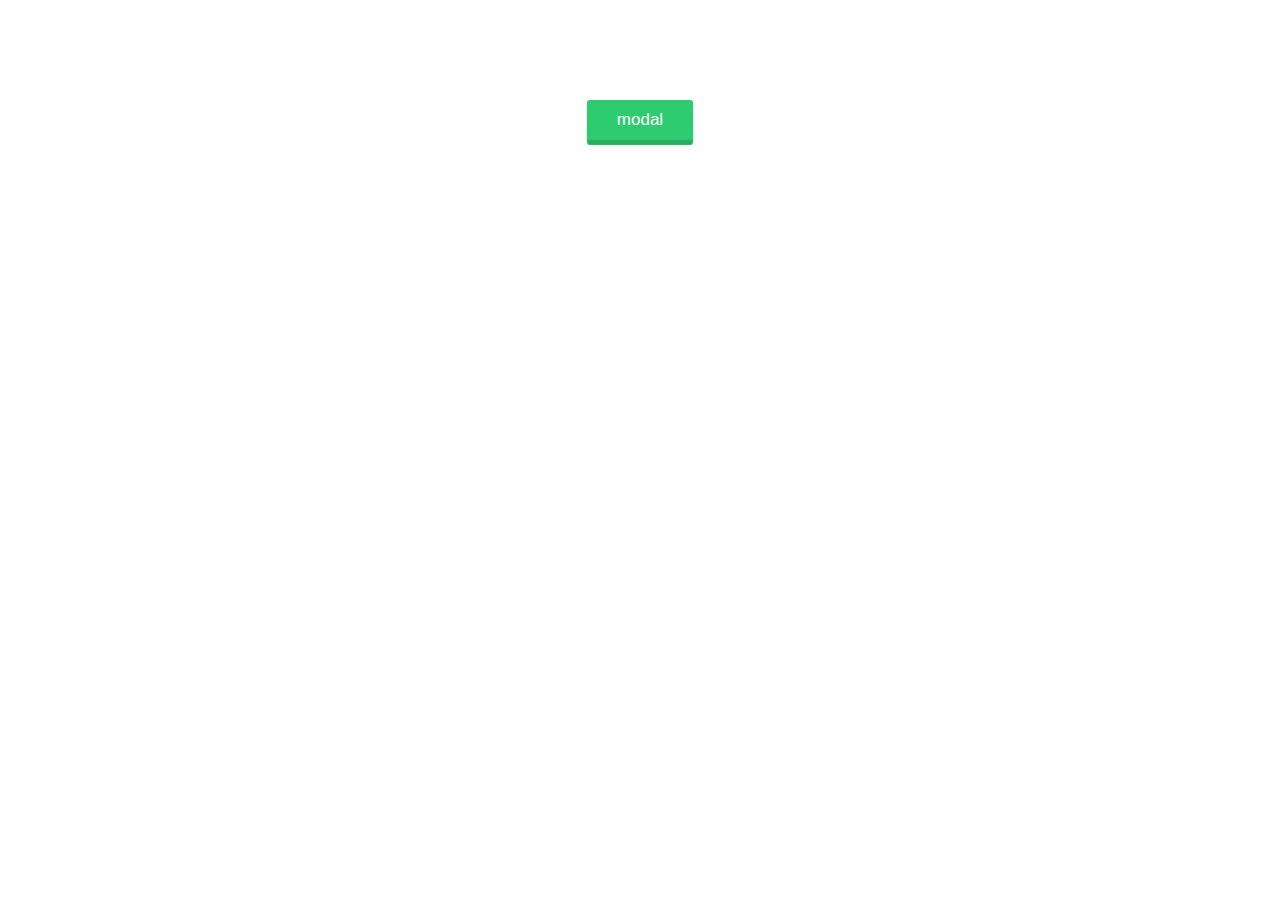
<file: Modal/index.html>
<!DOCTYPE html>
<html lang="en">
<head>
    <meta charset="UTF-8">
    <meta name="viewport" content="width=device-width, initial-scale=1.0">
    <meta http-equiv="X-UA-Compatible" content="ie=edge">
    <script src="./index.js"></script>
    <link rel="stylesheet" href="./index.css">
    <title>Modal</title>
    <style>
        .bg {
            background: pink;
            border-radius: 10px;
            width: 500px;
            height: 600px;
        }
    </style>
</head>
    <button class="trigger-button">modal</button>
<body>
    <script type="text/javascript">
        var btn = document.querySelector('button');
        var modal = new Modal({
            content: '<div style="height: 100px">hello,I am a div</div>',
            modal: 'bg'
        });

        btn.onclick = function () {
            modal.open();
        }

        
    </script>
</body>
</html>
</file>
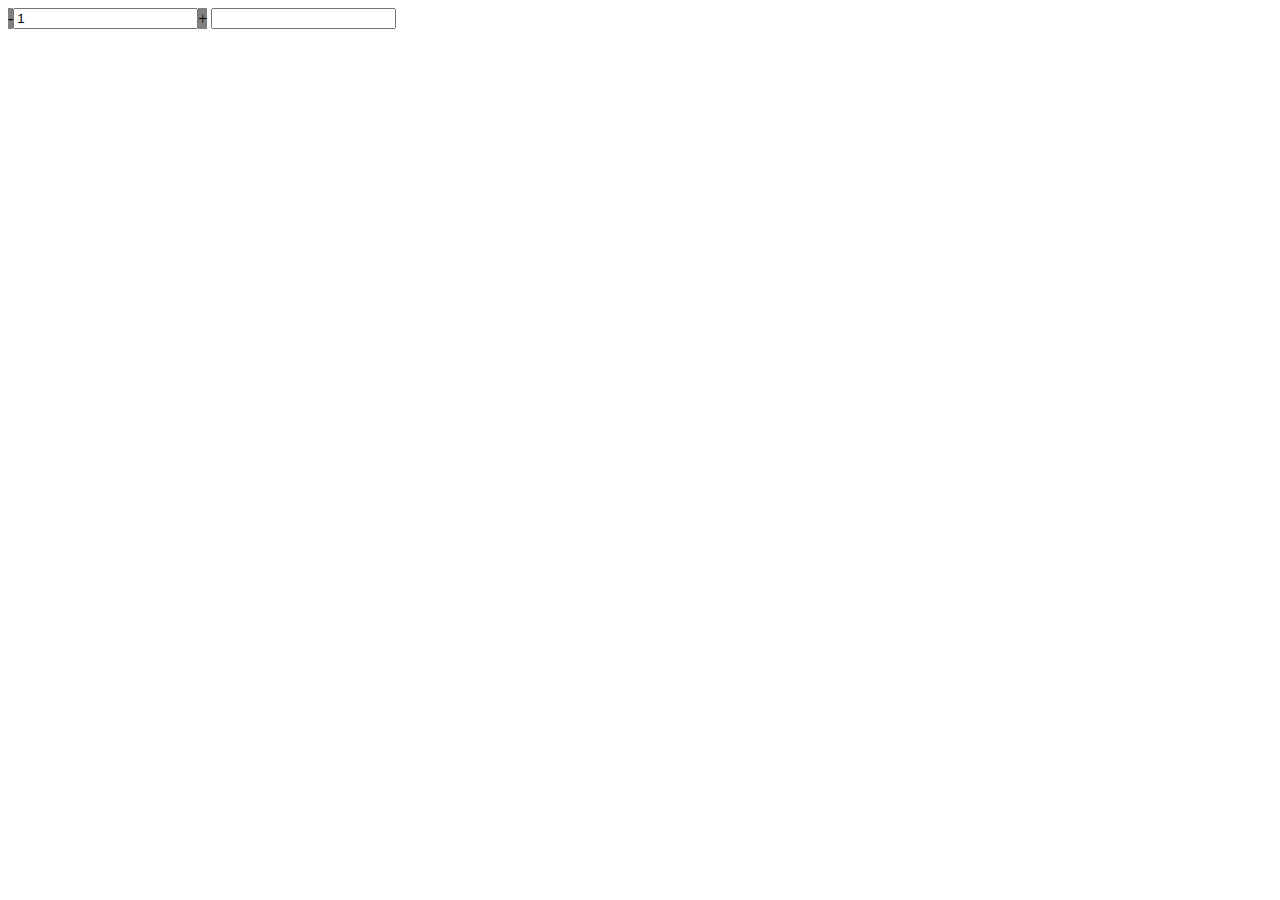
<file: Number/index.html>
<!DOCTYPE html>
<html lang="en">
<head>
    <meta charset="UTF-8">
    <meta name="viewport" content="width=device-width, initial-scale=1.0">
    <meta http-equiv="X-UA-Compatible" content="ie=edge">
    <script src="./Number.js"></script>
    <title>Number</title>
</head>
<body>
    <div id="chooseNumber"></div>
    <input type="text" onkeyup="show(event)">
    <!-- <input type="text"> -->
    <!-- <input type="text"> -->
    <script type="text/javascript">
        function show(event){
            console.log('keycode ' + event.keyCode);
            console.log('charCode ' + event.charCode);
            console.log(typeof parseInt(String.fromCharCode(event.keyCode),10));
        }
        var a = document.getElementById('chooseNumber');
        console.log(a);
        var choose = new Number();
        choose.init(a);
    </script>
</body>
</html>
</file>
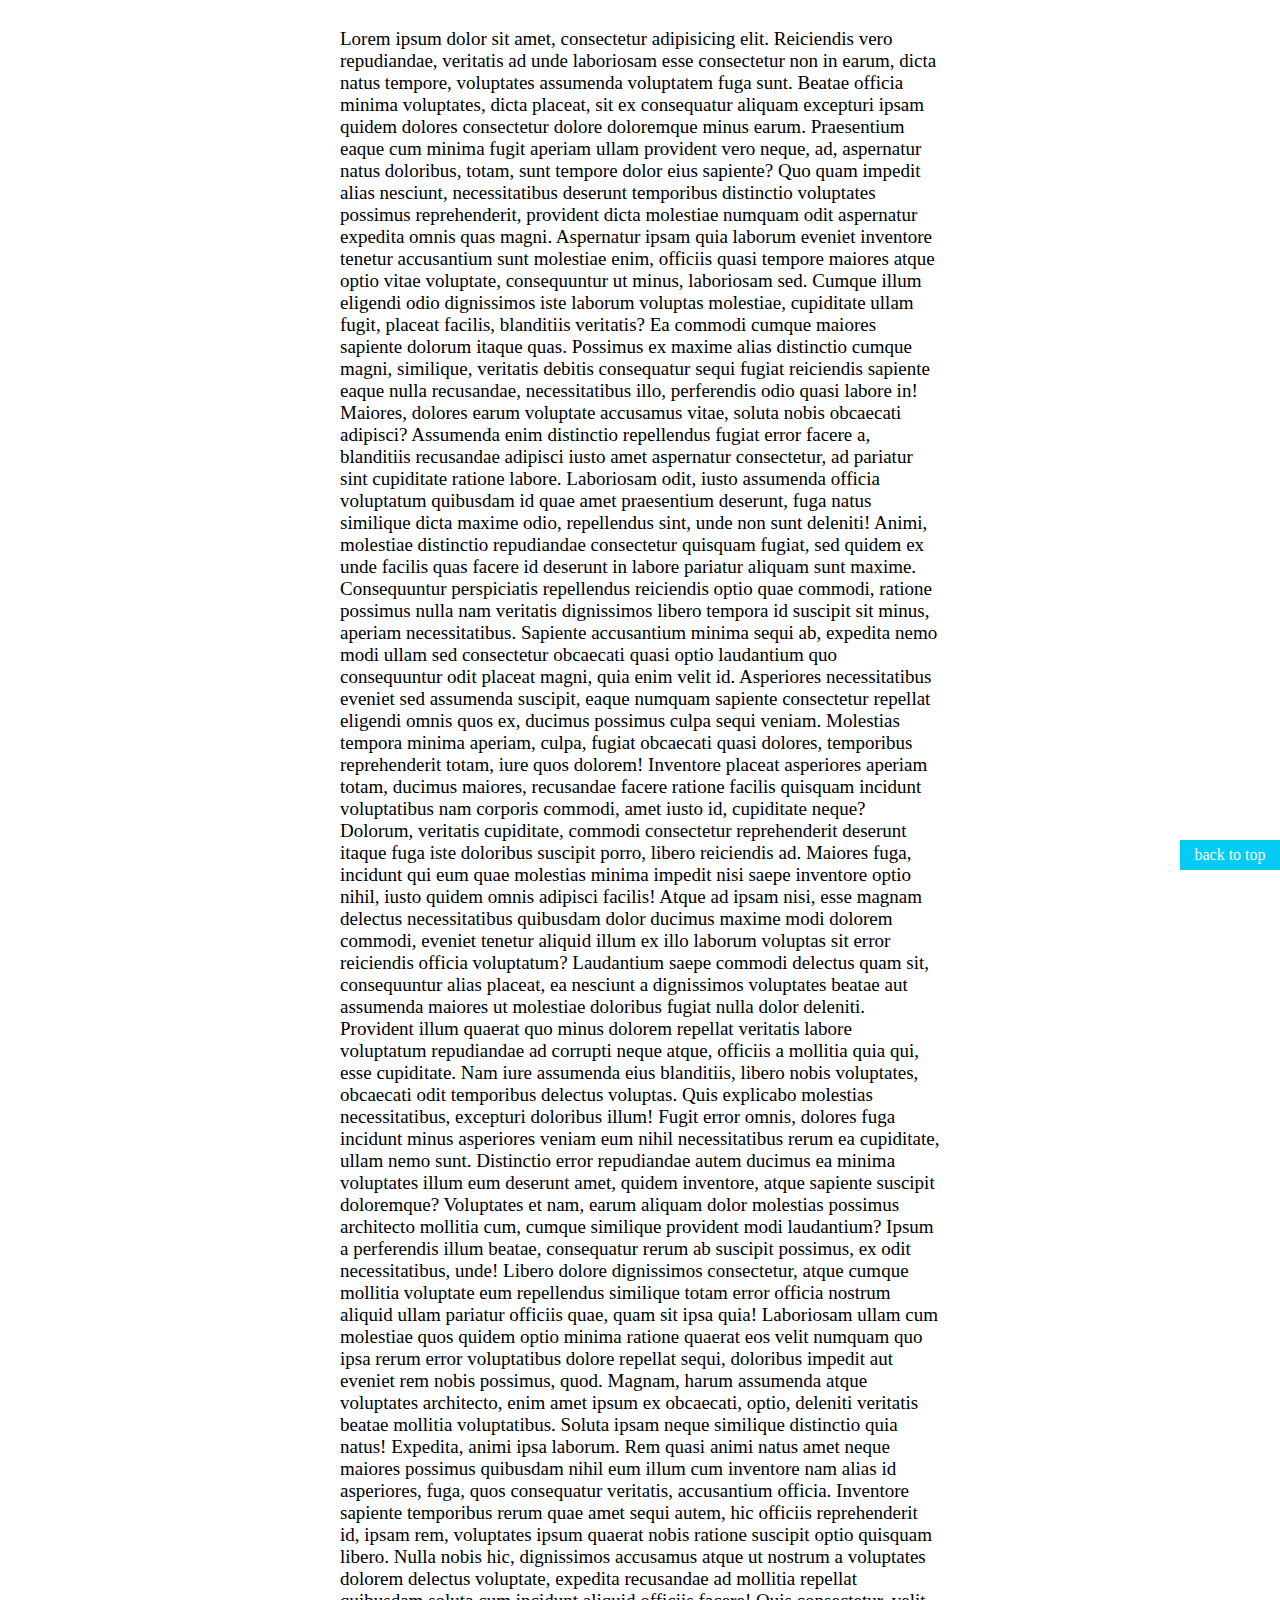
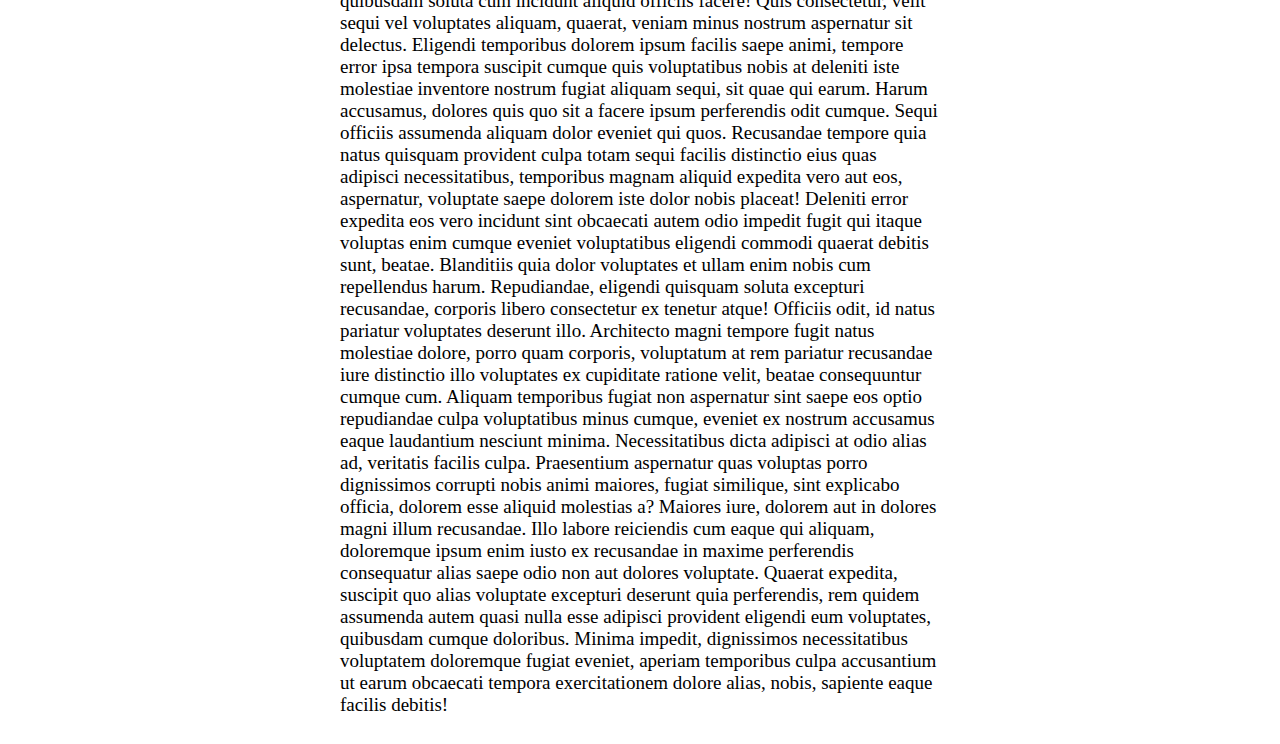
<file: BackToTop/test.html>
<!DOCTYPE html>
<html lang="en">
<head>
    <meta charset="UTF-8">
    <meta name="viewport" content="width=device-width, initial-scale=1.0">
    <meta http-equiv="X-UA-Compatible" content="ie=edge">
    <script src="./BackToTop.js"></script>
    <title>Document</title>
    <style>
        article {
            width: 600px;
            padding: 20px 10px;
            font-size: 19px;
            margin: auto;
        }
        .back-to-top {
            text-align: center;
            position: fixed;
            width: 100px;
            height: 30px;
            line-height: 30px;
            background: rgb(2, 204, 244);
            color: #fff;
            cursor: pointer;
            right: 0;
            bottom: 30px;
        }
    </style>
</head>
<body>
    <article class="">
        Lorem ipsum dolor sit amet, consectetur adipisicing elit. Reiciendis vero repudiandae, veritatis ad unde laboriosam esse consectetur non in earum, dicta natus tempore, voluptates assumenda voluptatem fuga sunt. Beatae officia minima voluptates, dicta placeat, sit ex consequatur aliquam excepturi ipsam quidem dolores consectetur dolore doloremque minus earum. Praesentium eaque cum minima fugit aperiam ullam provident vero neque, ad, aspernatur natus doloribus, totam, sunt tempore dolor eius sapiente? Quo quam impedit alias nesciunt, necessitatibus deserunt temporibus distinctio voluptates possimus reprehenderit, provident dicta molestiae numquam odit aspernatur expedita omnis quas magni. Aspernatur ipsam quia laborum eveniet inventore tenetur accusantium sunt molestiae enim, officiis quasi tempore maiores atque optio vitae voluptate, consequuntur ut minus, laboriosam sed. Cumque illum eligendi odio dignissimos iste laborum voluptas molestiae, cupiditate ullam fugit, placeat facilis, blanditiis veritatis? Ea commodi cumque maiores sapiente dolorum itaque quas. Possimus ex maxime alias distinctio cumque magni, similique, veritatis debitis consequatur sequi fugiat reiciendis sapiente eaque nulla recusandae, necessitatibus illo, perferendis odio quasi labore in! Maiores, dolores earum voluptate accusamus vitae, soluta nobis obcaecati adipisci? Assumenda enim distinctio repellendus fugiat error facere a, blanditiis recusandae adipisci iusto amet aspernatur consectetur, ad pariatur sint cupiditate ratione labore. Laboriosam odit, iusto assumenda officia voluptatum quibusdam id quae amet praesentium deserunt, fuga natus similique dicta maxime odio, repellendus sint, unde non sunt deleniti! Animi, molestiae distinctio repudiandae consectetur quisquam fugiat, sed quidem ex unde facilis quas facere id deserunt in labore pariatur aliquam sunt maxime. Consequuntur perspiciatis repellendus reiciendis optio quae commodi, ratione possimus nulla nam veritatis dignissimos libero tempora id suscipit sit minus, aperiam necessitatibus. Sapiente accusantium minima sequi ab, expedita nemo modi ullam sed consectetur obcaecati quasi optio laudantium quo consequuntur odit placeat magni, quia enim velit id. Asperiores necessitatibus eveniet sed assumenda suscipit, eaque numquam sapiente consectetur repellat eligendi omnis quos ex, ducimus possimus culpa sequi veniam. Molestias tempora minima aperiam, culpa, fugiat obcaecati quasi dolores, temporibus reprehenderit totam, iure quos dolorem! Inventore placeat asperiores aperiam totam, ducimus maiores, recusandae facere ratione facilis quisquam incidunt voluptatibus nam corporis commodi, amet iusto id, cupiditate neque? Dolorum, veritatis cupiditate, commodi consectetur reprehenderit deserunt itaque fuga iste doloribus suscipit porro, libero reiciendis ad. Maiores fuga, incidunt qui eum quae molestias minima impedit nisi saepe inventore optio nihil, iusto quidem omnis adipisci facilis! Atque ad ipsam nisi, esse magnam delectus necessitatibus quibusdam dolor ducimus maxime modi dolorem commodi, eveniet tenetur aliquid illum ex illo laborum voluptas sit error reiciendis officia voluptatum? Laudantium saepe commodi delectus quam sit, consequuntur alias placeat, ea nesciunt a dignissimos voluptates beatae aut assumenda maiores ut molestiae doloribus fugiat nulla dolor deleniti. Provident illum quaerat quo minus dolorem repellat veritatis labore voluptatum repudiandae ad corrupti neque atque, officiis a mollitia quia qui, esse cupiditate. Nam iure assumenda eius blanditiis, libero nobis voluptates, obcaecati odit temporibus delectus voluptas. Quis explicabo molestias necessitatibus, excepturi doloribus illum! Fugit error omnis, dolores fuga incidunt minus asperiores veniam eum nihil necessitatibus rerum ea cupiditate, ullam nemo sunt. Distinctio error repudiandae autem ducimus ea minima voluptates illum eum deserunt amet, quidem inventore, atque sapiente suscipit doloremque? Voluptates et nam, earum aliquam dolor molestias possimus architecto mollitia cum, cumque similique provident modi laudantium? Ipsum a perferendis illum beatae, consequatur rerum ab suscipit possimus, ex odit necessitatibus, unde! Libero dolore dignissimos consectetur, atque cumque mollitia voluptate eum repellendus similique totam error officia nostrum aliquid ullam pariatur officiis quae, quam sit ipsa quia! Laboriosam ullam cum molestiae quos quidem optio minima ratione quaerat eos velit numquam quo ipsa rerum error voluptatibus dolore repellat sequi, doloribus impedit aut eveniet rem nobis possimus, quod. Magnam, harum assumenda atque voluptates architecto, enim amet ipsum ex obcaecati, optio, deleniti veritatis beatae mollitia voluptatibus. Soluta ipsam neque similique distinctio quia natus! Expedita, animi ipsa laborum. Rem quasi animi natus amet neque maiores possimus quibusdam nihil eum illum cum inventore nam alias id asperiores, fuga, quos consequatur veritatis, accusantium officia. Inventore sapiente temporibus rerum quae amet sequi autem, hic officiis reprehenderit id, ipsam rem, voluptates ipsum quaerat nobis ratione suscipit optio quisquam libero. Nulla nobis hic, dignissimos accusamus atque ut nostrum a voluptates dolorem delectus voluptate, expedita recusandae ad mollitia repellat quibusdam soluta cum incidunt aliquid officiis facere! Quis consectetur, velit sequi vel voluptates aliquam, quaerat, veniam minus nostrum aspernatur sit delectus. Eligendi temporibus dolorem ipsum facilis saepe animi, tempore error ipsa tempora suscipit cumque quis voluptatibus nobis at deleniti iste molestiae inventore nostrum fugiat aliquam sequi, sit quae qui earum. Harum accusamus, dolores quis quo sit a facere ipsum perferendis odit cumque. Sequi officiis assumenda aliquam dolor eveniet qui quos. Recusandae tempore quia natus quisquam provident culpa totam sequi facilis distinctio eius quas adipisci necessitatibus, temporibus magnam aliquid expedita vero aut eos, aspernatur, voluptate saepe dolorem iste dolor nobis placeat! Deleniti error expedita eos vero incidunt sint obcaecati autem odio impedit fugit qui itaque voluptas enim cumque eveniet voluptatibus eligendi commodi quaerat debitis sunt, beatae. Blanditiis quia dolor voluptates et ullam enim nobis cum repellendus harum. Repudiandae, eligendi quisquam soluta excepturi recusandae, corporis libero consectetur ex tenetur atque! Officiis odit, id natus pariatur voluptates deserunt illo. Architecto magni tempore fugit natus molestiae dolore, porro quam corporis, voluptatum at rem pariatur recusandae iure distinctio illo voluptates ex cupiditate ratione velit, beatae consequuntur cumque cum. Aliquam temporibus fugiat non aspernatur sint saepe eos optio repudiandae culpa voluptatibus minus cumque, eveniet ex nostrum accusamus eaque laudantium nesciunt minima. Necessitatibus dicta adipisci at odio alias ad, veritatis facilis culpa. Praesentium aspernatur quas voluptas porro dignissimos corrupti nobis animi maiores, fugiat similique, sint explicabo officia, dolorem esse aliquid molestias a? Maiores iure, dolorem aut in dolores magni illum recusandae. Illo labore reiciendis cum eaque qui aliquam, doloremque ipsum enim iusto ex recusandae in maxime perferendis consequatur alias saepe odio non aut dolores voluptate. Quaerat expedita, suscipit quo alias voluptate excepturi deserunt quia perferendis, rem quidem assumenda autem quasi nulla esse adipisci provident eligendi eum voluptates, quibusdam cumque doloribus. Minima impedit, dignissimos necessitatibus voluptatem doloremque fugiat eveniet, aperiam temporibus culpa accusantium ut earum obcaecati tempora exercitationem dolore alias, nobis, sapiente eaque facilis debitis!
    </article>
    <div class="back-to-top" id="backToTop"><span>back to top</span></div>
    <script type="text/javascript">
        var toTop = new BackToTop().init(document.getElementById('backToTop'))
    </script>
</body>
</html>
</file>
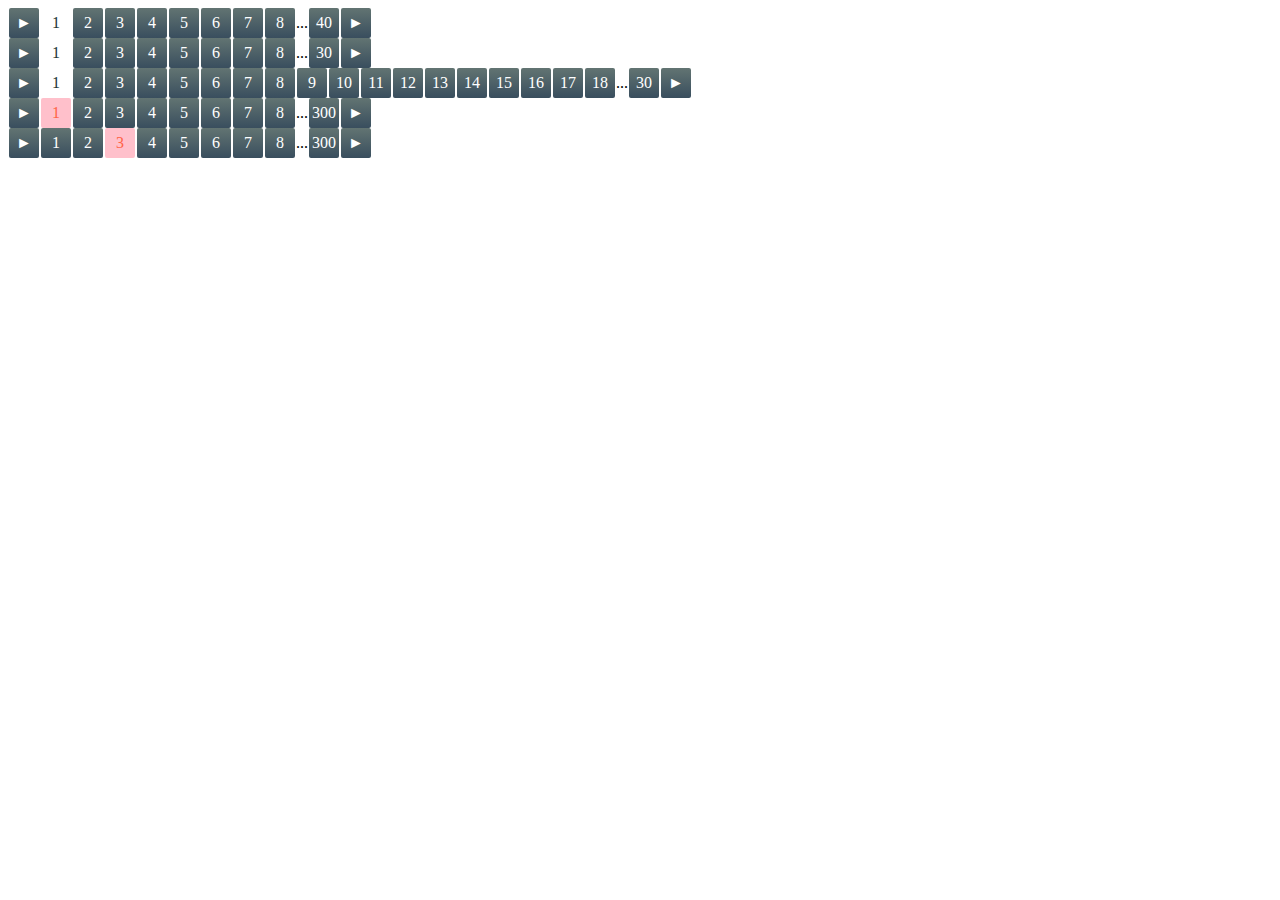
<file: Pigination/test.html>
<!DOCTYPE html>
<html lang="en">
<head>
    <meta charset="UTF-8">
    <meta name="viewport" content="width=device-width, initial-scale=1.0">
    <meta http-equiv="X-UA-Compatible" content="ie=edge">
    <title>Document</title>
    <style media="screen">
        a {
            display: inline-block;
            width: 30px;
            height: 30px;
            line-height: 30px;
            color: #fff;
            text-decoration: none;
            text-align: center;
            background: linear-gradient(to bottom,rgb(98, 116, 114),rgb(57, 78, 94));
            margin: 0 1px;
            border-radius: 2px;
            cursor: pointer;
        }
        .current {
            background: #fff;
            color: #233;
        }
        .pagi {
            background: pink;
            color: tomato;
        }
    </style>
</head>
<body>
    <div id="pagination">

    </div>
    <div id="pagi">

    </div>
    <div id="c">

    </div>
    <div id="d">

    </div>
    <div id="e">

    </div>
    <script src="./pigination.js">
    </script>
    <script type="text/javascript">
    var a = new Pagination()
    a.init(document.getElementById('pagination'),{size: 40})
    console.log(a);
    var b = new Pagination()
    b.init(document.getElementById('pagi'),{size: 30})
    console.log(b);
    var c = new Pagination();
    c.init(document.getElementById('c'),{size: 30,length:20})
    var d = new Pagination();
    d.init(document.getElementById('d'),{size: 300,length:10,pagiClass: 'pagi'})
    var e = new Pagination();
    e.init(document.getElementById('e'),{index: 3,size: 300,length:10,pagiClass: 'pagi',queryString:'/page/'})
    </script>
</body>
</html>
</file>
<file: Modal/index.css>
/* Modal Base CSS */
.default-overlay
{
    position: fixed;
    z-index: 9998;
    top: 0;
    left: 0;

    opacity: 0;

    width: 100%;
    height: 100%;

    -webkit-transition: 1ms opacity ease;
       -moz-transition: 1ms opacity ease;
        -ms-transition: 1ms opacity ease;
         -o-transition: 1ms opacity ease;
            transition: 1ms opacity ease;

    background: rgba(0,0,0,.6);
}

.default-modal
{
    position: absolute;
    z-index: 9999;
    top: 50%;
    left: 50%;

    opacity: 0;

    width: 94%;
    padding: 24px 20px;

    -webkit-transition: 1ms opacity ease;
       -moz-transition: 1ms opacity ease;
        -ms-transition: 1ms opacity ease;
         -o-transition: 1ms opacity ease;
            transition: 1ms opacity ease;

    -webkit-transform: translate(-50%, -50%);
       -moz-transform: translate(-50%, -50%);
        -ms-transform: translate(-50%, -50%);
         -o-transform: translate(-50%, -50%);
            transform: translate(-50%, -50%);

    border-radius: 2px;
    background: #fff;
}

.default-modal.default-open.default-anchored
{
    top: 20px;

    -webkit-transform: translate(-50%, 0);
       -moz-transform: translate(-50%, 0);
        -ms-transform: translate(-50%, 0);
         -o-transform: translate(-50%, 0);
            transform: translate(-50%, 0);
}

.default-modal.default-open
{
    opacity: 1;
}

.default-overlay.default-open
{
    opacity: 1;

}

/* Close Button */
.default-close
{
    font-family: Helvetica,Arial,sans-serif;
    font-size: 24px;
    font-weight: 700;
    line-height: 12px;

    position: absolute;
    top: 5px;
    right: 5px;

    padding: 5px 7px 7px;

    cursor: pointer;

    color: #fff;
    border: 0;
    outline: none;
    background: #e74c3c;
}

.default-close:hover
{
    background: #c0392b;
}

/* Default Animation */

.default-overlay.fade-and-drop
{
    display: block;

    opacity: 0;
}

.default-modal.fade-and-drop
{
    top: -300%;

    opacity: 1;

    display: block;
}

.default-modal.fade-and-drop.default-open
{
    top: 50%;

    -webkit-transition: 500ms top 500ms ease;
       -moz-transition: 500ms top 500ms ease;
        -ms-transition: 500ms top 500ms ease;
         -o-transition: 500ms top 500ms ease;
            transition: 500ms top 500ms ease;
}

.default-modal.fade-and-drop.default-open.default-anchored
{

    -webkit-transition: 500ms top 500ms ease;
       -moz-transition: 500ms top 500ms ease;
        -ms-transition: 500ms top 500ms ease;
         -o-transition: 500ms top 500ms ease;
            transition: 500ms top 500ms ease;
}

.default-overlay.fade-and-drop.default-open
{
    top: 0;

    -webkit-transition: 500ms opacity ease;
       -moz-transition: 500ms opacity ease;
        -ms-transition: 500ms opacity ease;
         -o-transition: 500ms opacity ease;
            transition: 500ms opacity ease;

    opacity: 1;
}

.default-modal.fade-and-drop
{
    -webkit-transition: 500ms top ease;
       -moz-transition: 500ms top ease;
        -ms-transition: 500ms top ease;
         -o-transition: 500ms top ease;
            transition: 500ms top ease;
}

.default-overlay.fade-and-drop
{
    -webkit-transition: 500ms opacity 500ms ease;
       -moz-transition: 500ms opacity 500ms ease;
        -ms-transition: 500ms opacity 500ms ease;
         -o-transition: 500ms opacity 500ms ease;
            transition: 500ms opacity 500ms ease;
}

/* Demo Styles */
html
{
    box-sizing: border-box;
}

*
{
    box-sizing: inherit;
}

body
{
    font-family: Helvetica,Arial,san-serif;
    font-size: 16px;

    margin: 0;
    padding: 0;
}

#content
{
    display: none;
}

.trigger-button
{
    font-size: 17px;

    position: relative;
    top: 100px;

    display: block;

    margin: auto;
    padding: 10px 30px;

    cursor: pointer;

    color: #fff;
    border: 0;
    border-radius: 3px;
    outline: none;
    background: #2ecc71;
    box-shadow: 0 5px 1px #27ae60;
}

.trigger-button:hover
{
    background: #27ae60;
    box-shadow: 0 5px 1px #145b32;
}

.trigger-button:active
{
    border-top: 5px solid white;
    box-shadow: none;
}
</file>
